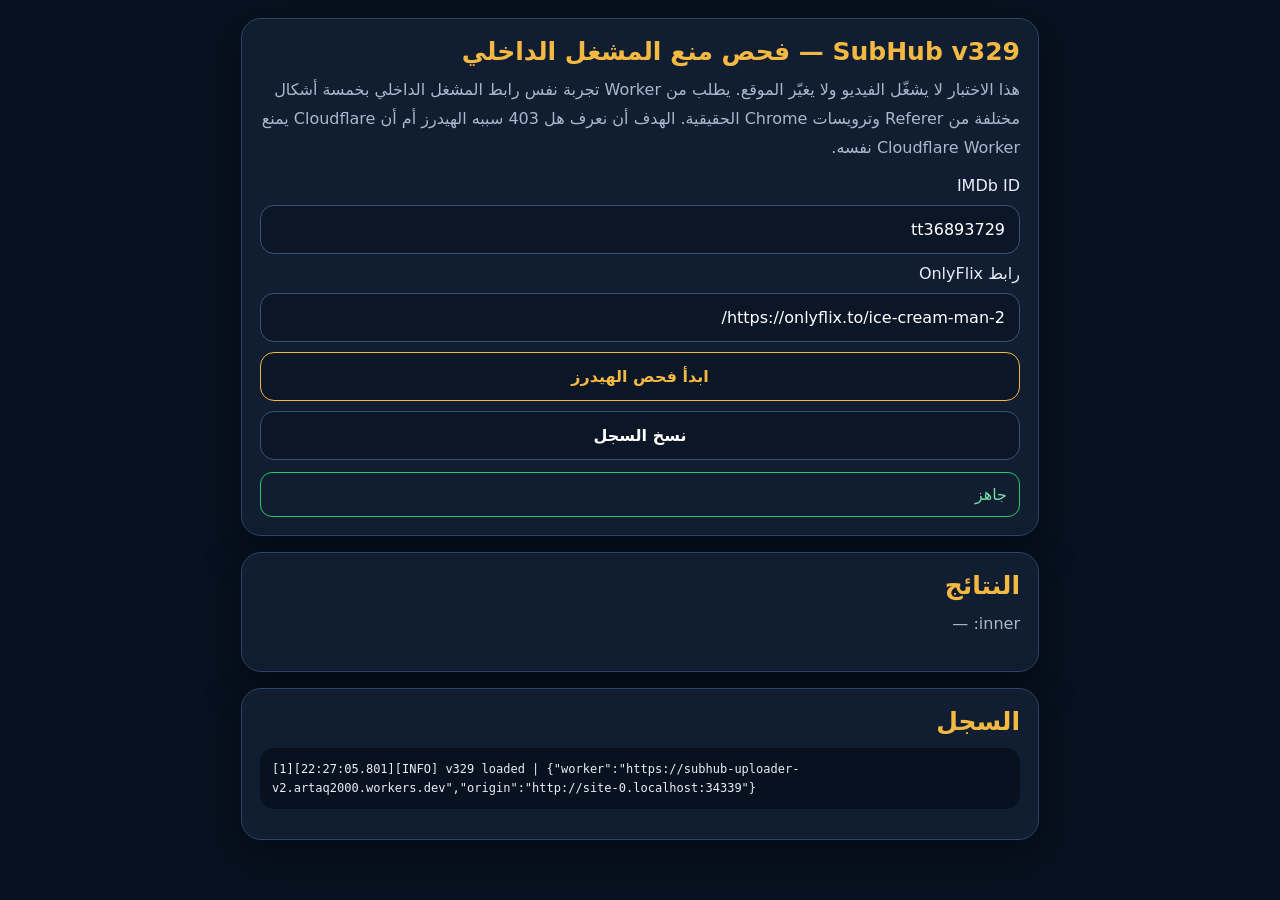
<file: index-diag-v329.html>
<!doctype html><html lang="ar" dir="rtl"><head><meta charset="utf-8"><meta name="viewport" content="width=device-width,initial-scale=1,viewport-fit=cover"><title>SubHub v329 — Inner Header Matrix</title><style>
body{margin:0;background:#07111f;color:#e8eef8;font-family:system-ui,-apple-system,Segoe UI,Tahoma,Arial;padding:18px}.card{max-width:760px;margin:0 auto 16px;background:#111d31;border:1px solid #2d4362;border-radius:20px;padding:18px;box-shadow:0 14px 40px #0006}.title{font-size:25px;font-weight:900;color:#f4b942;margin-bottom:10px}.muted{color:#a9b8cc;line-height:1.8}.row{display:grid;gap:10px;margin-top:14px}input,button{font:inherit;border-radius:14px;border:1px solid #385273;background:#0b1627;color:#fff;padding:14px}button{font-weight:900;cursor:pointer}button.primary{border-color:#f4b942;color:#f4b942}.status{margin-top:12px;padding:12px;border:1px solid #2c6;border-radius:12px;color:#76e0a4}.bad{border-color:#e66;color:#ff9b9b}.matrix{display:grid;gap:10px;margin-top:14px}.item{border:1px solid #334a69;border-radius:14px;padding:12px;background:#0b1627}.item.ok{border-color:#22c55e}.item.fail{border-color:#ef4444}.k{color:#8eb8ff;font-weight:800}.mono{direction:ltr;text-align:left;white-space:pre-wrap;overflow-wrap:anywhere;font-family:ui-monospace,SFMono-Regular,Menlo,monospace;font-size:12px;line-height:1.55;background:#07111f;border-radius:14px;padding:12px;max-height:360px;overflow:auto}.pill{display:inline-block;border:1px solid #516a8a;border-radius:999px;padding:3px 9px;margin:2px;font-size:12px}</style></head><body>
<div class="card"><div class="title">SubHub v329 — فحص منع المشغل الداخلي</div><div class="muted">هذا الاختبار لا يشغّل الفيديو ولا يغيّر الموقع. يطلب من Worker تجربة نفس رابط المشغل الداخلي بخمسة أشكال مختلفة من Referer وترويسات Chrome الحقيقية. الهدف أن نعرف هل 403 سببه الهيدرز أم أن Cloudflare يمنع Cloudflare Worker نفسه.</div>
<div class="row"><label>IMDb ID</label><input id="imdb" value="tt36893729"><label>رابط OnlyFlix</label><input id="source" value="https://onlyflix.to/ice-cream-man-2/"><button class="primary" id="go">ابدأ فحص الهيدرز</button><button id="copy">نسخ السجل</button></div><div id="status" class="status">جاهز</div></div>
<div class="card"><div class="title">النتائج</div><div id="inner" class="muted">inner: —</div><div id="matrix" class="matrix"></div></div>
<div class="card"><div class="title">السجل</div><pre id="log" class="mono"></pre></div>
<script>(function(){'use strict';const WORKER='https://subhub-uploader-v2.artaq2000.workers.dev',$=id=>document.getElementById(id);let seq=0,last=null;function stamp(){return new Date().toISOString().slice(11,23)}function safe(v){try{return typeof v==='string'?v:JSON.stringify(v)}catch(_){return String(v)}}function log(t,m,d){const s='['+(++seq)+']['+stamp()+']['+t+'] '+m+(d!==undefined?' | '+safe(d):'');$('log').textContent+=s+'\n';$('log').scrollTop=$('log').scrollHeight}function setStatus(t,bad){$('status').textContent=t;$('status').className='status'+(bad?' bad':'')}function render(j){last=j;$('inner').textContent='inner: '+(j.inner||'—');const box=$('matrix');box.innerHTML='';(j.results||[]).forEach(x=>{const el=document.createElement('div');el.className='item '+(x.ok?'ok':'fail');el.innerHTML='<div><span class="k">'+x.label+'</span> <span class="pill">HTTP '+x.status+'</span> <span class="pill">'+(x.site||'')+'</span></div><div class="muted">Referer: '+(x.referer||'—')+'</div><div class="muted">Title: '+(x.title||'—')+'</div><div class="mono">'+safe({server:x.server,cfRay:x.cfRay,contentType:x.contentType,bytes:x.bytes,sample:x.sample})+'</div>';box.appendChild(el)});if(j.ok)setStatus('يوجد اختبار واحد على الأقل نجح HTTP 2xx',false);else setStatus('كل محاولات Worker فشلت — راجع الحالات أدناه',true)}async function run(){const imdb=$('imdb').value.trim(),source=$('source').value.trim(),u=WORKER+'/onlyflix/diag-headers?imdb='+encodeURIComponent(imdb)+'&source='+encodeURIComponent(source)+'&_='+Date.now();$('go').disabled=true;setStatus('جارٍ الفحص…');log('TEST','diag-headers',{url:u});try{const r=await fetch(u,{cache:'no-store'}),txt=await r.text();let j;try{j=JSON.parse(txt)}catch(_){j={ok:false,error:'non-json',body:txt.slice(0,1500)}}log('HTTP','response',{status:r.status,data:j});render(j)}catch(e){setStatus('فشل الطلب: '+e,true);log('ERR','fetch',String(e))}finally{$('go').disabled=false}}$('go').onclick=run;$('copy').onclick=async()=>{const head='SubHub Inner Header Matrix v329\nUA: '+navigator.userAgent+'\nURL: '+location.href+'\nWORKER: '+WORKER+'\n\n',txt=head+$('log').textContent;try{await navigator.clipboard.writeText(txt);setStatus('تم نسخ السجل ✅')}catch(_){prompt('انسخ السجل:',txt)}};log('INFO','v329 loaded',{worker:WORKER,origin:location.origin});})();</script></body></html>
</file>
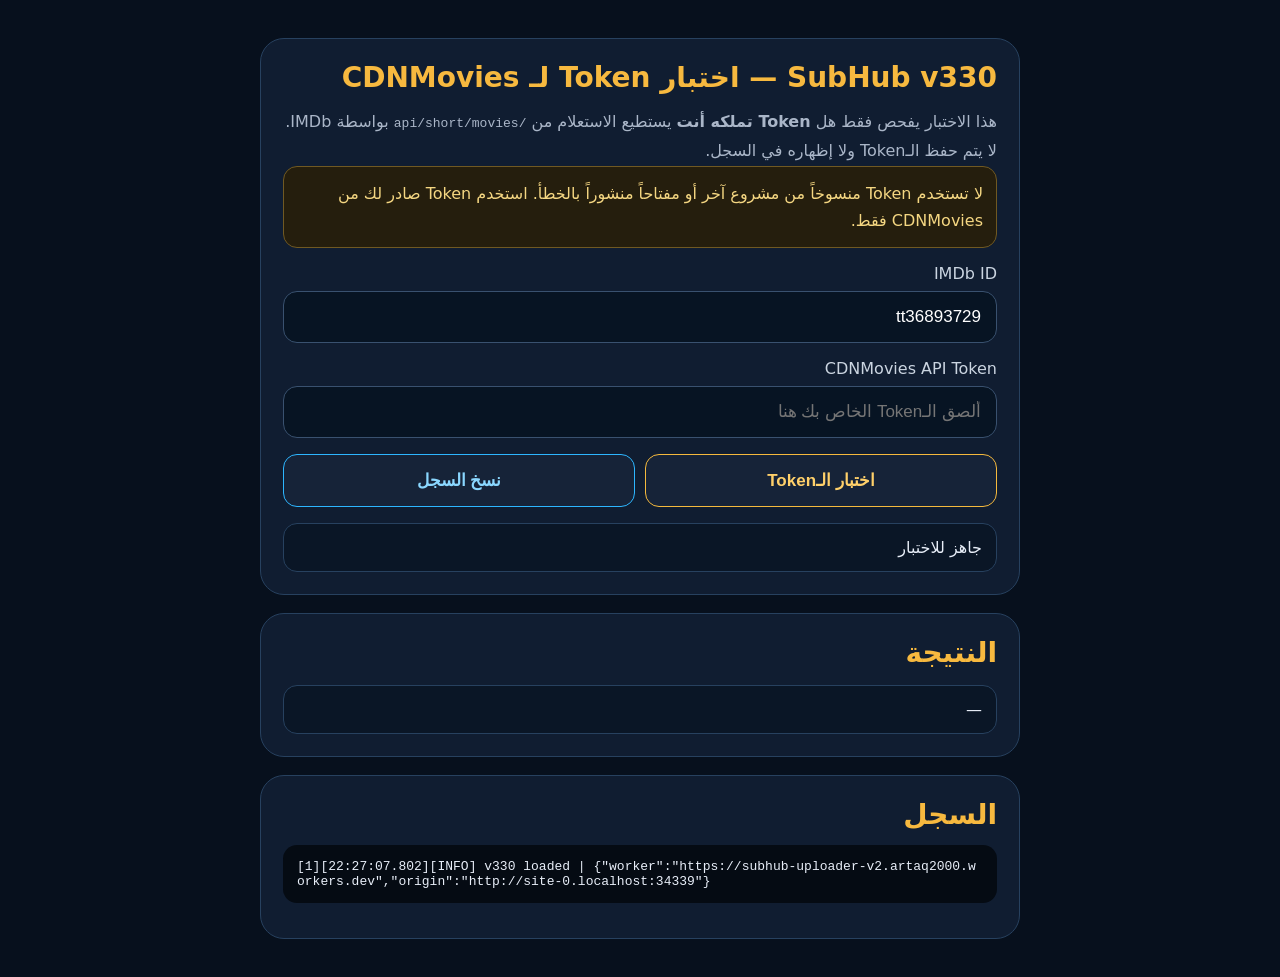
<file: index-diag-v330.html>
<!doctype html><html lang="ar" dir="rtl"><head><meta charset="utf-8"><meta name="viewport" content="width=device-width,initial-scale=1,maximum-scale=1"><title>SubHub v330 CDNMovies Token Test</title><style>
body{margin:0;background:#07101d;color:#e8eef8;font-family:system-ui,-apple-system,Segoe UI,Tahoma,sans-serif}.wrap{max-width:760px;margin:auto;padding:20px}.card{background:#101d31;border:1px solid #27415f;border-radius:24px;padding:22px;margin:18px 0}.title{font-size:28px;font-weight:900;color:#f7b93f;margin-bottom:14px}.muted{color:#aab6c8;line-height:1.8}.field{margin:16px 0}.field label{display:block;margin-bottom:8px;color:#cbd5e1}.field input{width:100%;box-sizing:border-box;padding:15px;border-radius:14px;border:1px solid #39516f;background:#071423;color:#fff;font-size:17px}.actions{display:flex;gap:10px;flex-wrap:wrap}.actions button{flex:1;min-width:180px;padding:15px;border-radius:14px;border:1px solid #f5b93d;background:#162338;color:#ffd06a;font-size:17px;font-weight:800}.actions button.secondary{border-color:#2db6ff;color:#8ad7ff}.status{padding:14px;border-radius:14px;background:#0a1626;border:1px solid #27415f;margin-top:16px;white-space:pre-wrap}.ok{border-color:#2da66f;color:#77e3ac}.bad{border-color:#b84b5d;color:#ff9baa}.mono{direction:ltr;text-align:left;white-space:pre-wrap;word-break:break-all;background:#050b13;padding:14px;border-radius:14px;max-height:420px;overflow:auto;font:13px ui-monospace,monospace}.warn{border:1px solid #705922;background:#251e0d;color:#f5d782;padding:13px;border-radius:14px;line-height:1.7}</style></head><body><div class="wrap">
<div class="card"><div class="title">SubHub v330 — اختبار Token لـ CDNMovies</div><div class="muted">هذا الاختبار يفحص فقط هل <b>Token تملكه أنت</b> يستطيع الاستعلام من <code>/api/short/movies</code> بواسطة IMDb. لا يتم حفظ الـToken ولا إظهاره في السجل.</div><div class="warn">لا تستخدم Token منسوخاً من مشروع آخر أو مفتاحاً منشوراً بالخطأ. استخدم Token صادر لك من CDNMovies فقط.</div>
<div class="field"><label>IMDb ID</label><input id="imdb" value="tt36893729" autocomplete="off"></div>
<div class="field"><label>CDNMovies API Token</label><input id="token" type="password" placeholder="ألصق الـToken الخاص بك هنا" autocomplete="off"></div>
<div class="actions"><button id="test">اختبار الـToken</button><button id="copy" class="secondary">نسخ السجل</button></div><div id="status" class="status">جاهز للاختبار</div></div>
<div class="card"><div class="title">النتيجة</div><div id="result" class="status">—</div></div>
<div class="card"><div class="title">السجل</div><pre id="log" class="mono"></pre></div></div>
<script>(function(){'use strict';const W='https://subhub-uploader-v2.artaq2000.workers.dev',$=id=>document.getElementById(id);let seq=0;function log(t,m,d){const s='['+(++seq)+']['+new Date().toISOString().slice(11,23)+']['+t+'] '+m+(d!==undefined?' | '+JSON.stringify(d):'');$('log').textContent+=s+'\n'}function st(s,k){$('status').textContent=s;$('status').className='status '+(k||'')}$('test').onclick=async()=>{const imdb=$('imdb').value.trim(),token=$('token').value.trim();if(!token){st('أدخل Token خاصاً بك أولاً','bad');return}$('test').disabled=true;st('جارٍ فحص API…');log('TEST','cdnmovies api token test',{imdb,token:'[REDACTED]'});try{const r=await fetch(W+'/onlyflix/cdnmovies-api-test',{method:'POST',headers:{'Content-Type':'application/json'},body:JSON.stringify({imdb,token})});const txt=await r.text();let j;try{j=JSON.parse(txt)}catch(_){j={ok:false,error:'non-json',sample:txt.slice(0,800)}}log('HTTP','response',{status:r.status,data:j});if(j.ok){st('نجح الاتصال بالـAPI ✅','ok');$('result').textContent=JSON.stringify(j,null,2)}else{st('فشل الاختبار: '+(j.error||r.status),'bad');$('result').textContent=JSON.stringify(j,null,2)}}catch(e){st('خطأ اتصال: '+e,'bad');log('ERR','fetch',String(e))}finally{$('token').value='';$('test').disabled=false}};$('copy').onclick=async()=>{const text='SubHub CDNMovies Token Diagnostic v330\nUA: '+navigator.userAgent+'\nURL: '+location.href+'\nWORKER: '+W+'\n\n'+$('log').textContent;try{await navigator.clipboard.writeText(text);st('تم نسخ السجل ✅','ok')}catch(_){prompt('انسخ السجل',text)}};log('INFO','v330 loaded',{worker:W,origin:location.origin})})();</script></body></html>
</file>
